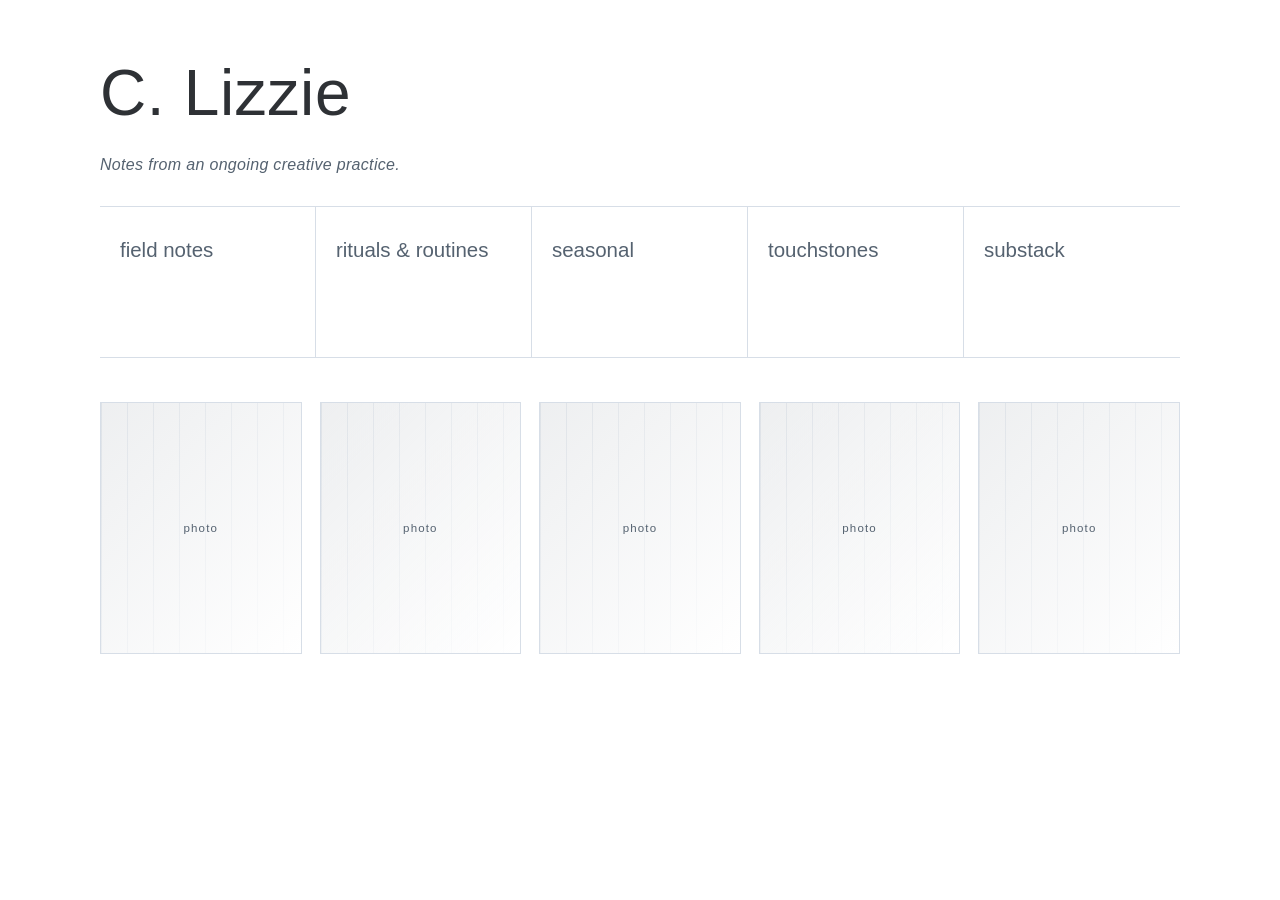
<file: index.html>
<!DOCTYPE html>
<html lang="en">
<head>
  <meta charset="UTF-8" />
  <meta name="viewport" content="width=device-width, initial-scale=1.0" />
  <title>C. Lizzie</title>
  <link rel="stylesheet" href="assets/css/style.css" />
</head>
<body>
  <main class="page">
    <header class="home-header">
      <h1 class="site-title">C. Lizzie</h1>
      <p class="tagline">Notes from an ongoing creative practice.</p>
    </header>

    <section class="sections" aria-label="site sections">
      <a class="section-link" href="field-notes/">
        <h2>field notes</h2>
      </a>
      <a class="section-link" href="rituals-routines/">
        <h2>rituals &amp; routines</h2>
      </a>
      <a class="section-link" href="seasonal/">
        <h2>seasonal</h2>
      </a>
      <a class="section-link" href="touchstones/">
        <h2>touchstones</h2>
      </a>
     <a class="section-link" href="https://clizzieshine.substack.com" target="_blank" rel="noopener">
  <h2>substack</h2>
</a>  
    </section>

    <section class="photo-row" aria-label="image row">
      <div class="photo-placeholder">photo</div>
      <div class="photo-placeholder">photo</div>
      <div class="photo-placeholder">photo</div>
      <div class="photo-placeholder">photo</div>
      <div class="photo-placeholder">photo</div>
    </section>
  </main>
</body>
</html>
</file>
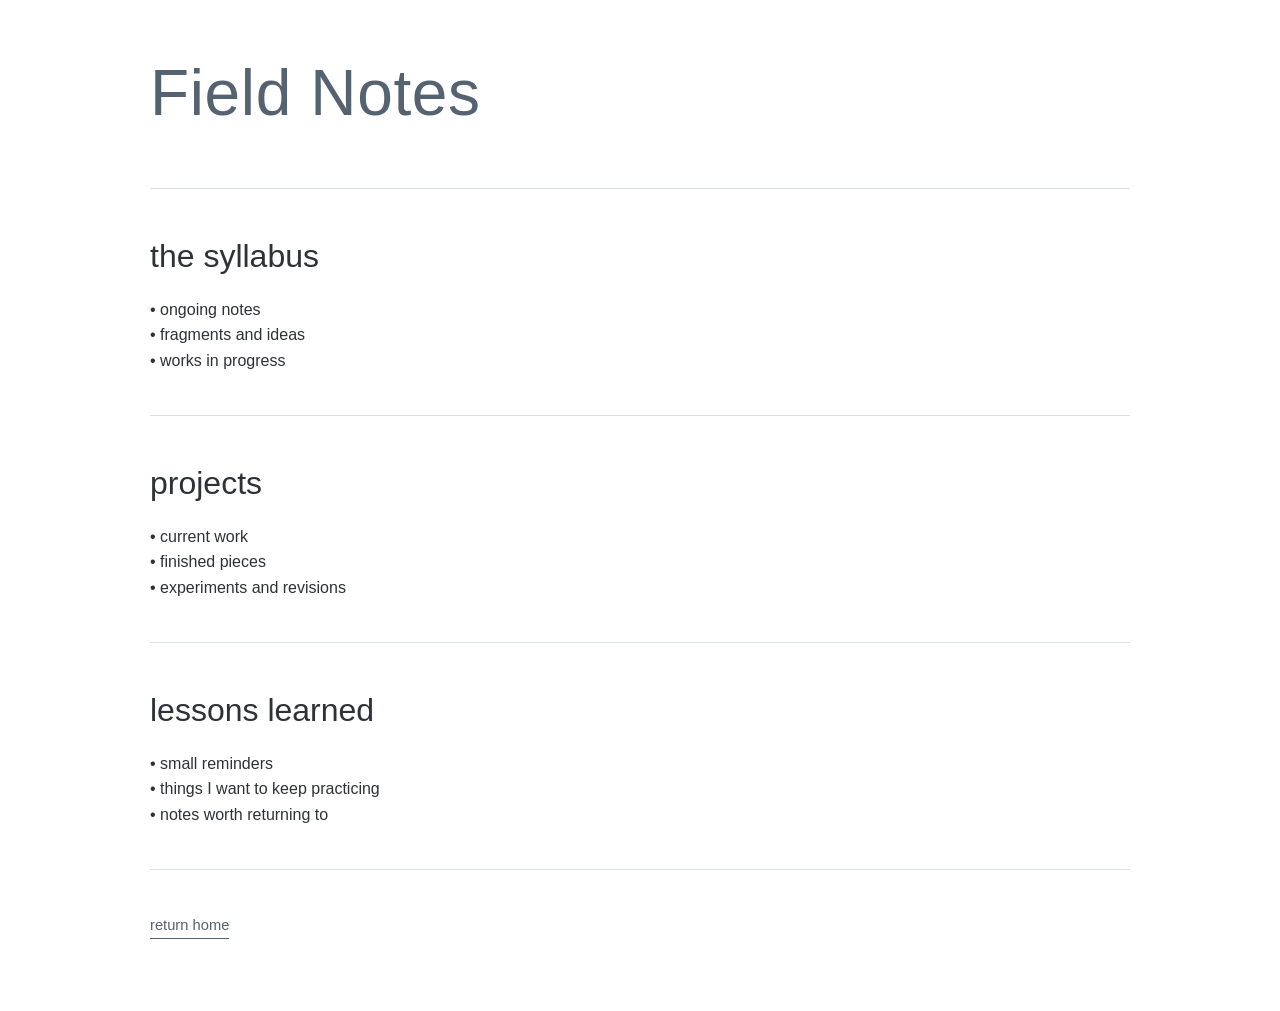
<file: field-notes/index.html>
<!DOCTYPE html>
<html lang="en">
<head>
  <meta charset="UTF-8" />
  <meta name="viewport" content="width=device-width, initial-scale=1.0" />
  <title>Field Notes | C. Lizzie</title>
  <link rel="stylesheet" href="../assets/css/style.css" />
</head>
<body>
  <main class="page interior-page">
    <section class="page-title">
      <h1>Field Notes</h1>
    </section>

    <section class="notes-list" aria-label="field notes sections">
      <article class="note-item">
        <div class="note-label">the syllabus</div>
        <div class="note-content">
          <p>
            • ongoing notes<br>
            • fragments and ideas<br>
            • works in progress
          </p>
        </div>
      </article>

      <article class="note-item">
        <div class="note-label">projects</div>
        <div class="note-content">
          <p>
            • current work<br>
            • finished pieces<br>
            • experiments and revisions
          </p>
        </div>
      </article>

      <article class="note-item">
        <div class="note-label">lessons learned</div>
        <div class="note-content">
          <p>
            • small reminders<br>
            • things I want to keep practicing<br>
            • notes worth returning to
          </p>
        </div>
      </article>
    </section>

    <a class="home-link" href="../">return home</a>
  </main>
</body>
</html>
</file>
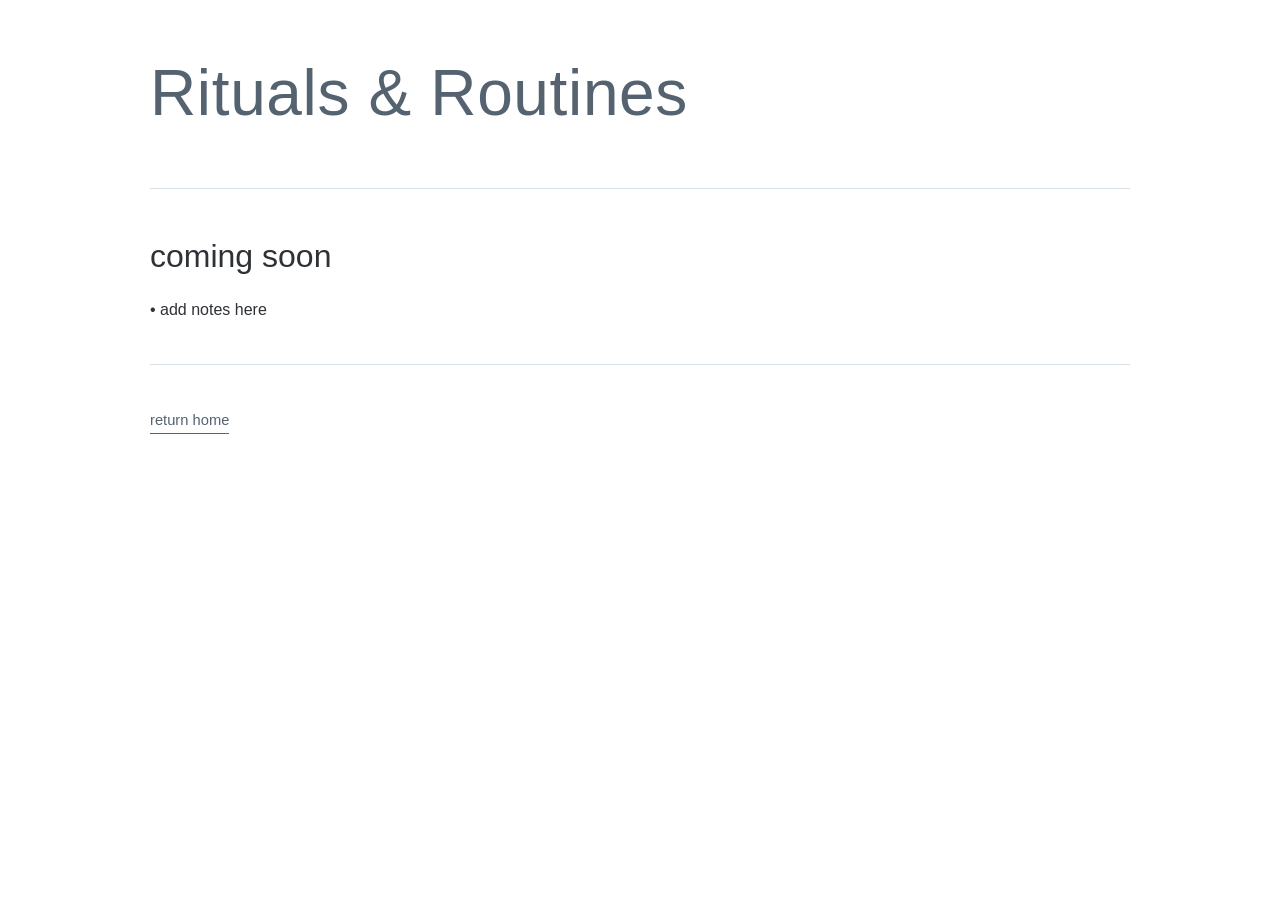
<file: rituals-routines/index.html>
<!DOCTYPE html>
<html lang="en">
<head>
  <meta charset="UTF-8" />
  <meta name="viewport" content="width=device-width, initial-scale=1.0" />
  <title>Rituals & Routines | C. Lizzie</title>
  <link rel="stylesheet" href="../assets/css/style.css" />
</head>
<body>
  <main class="page interior-page">
    <section class="page-title">
      <h1>Rituals &amp; Routines</h1>
    </section>

    <section class="notes-list" aria-label="rituals and routines sections">
      <article class="note-item">
        <div class="note-label">coming soon</div>
        <div class="note-content">
          <p>• add notes here</p>
        </div>
      </article>
    </section>

    <a class="home-link" href="../">return home</a>
  </main>
</body>
</html>
</file>
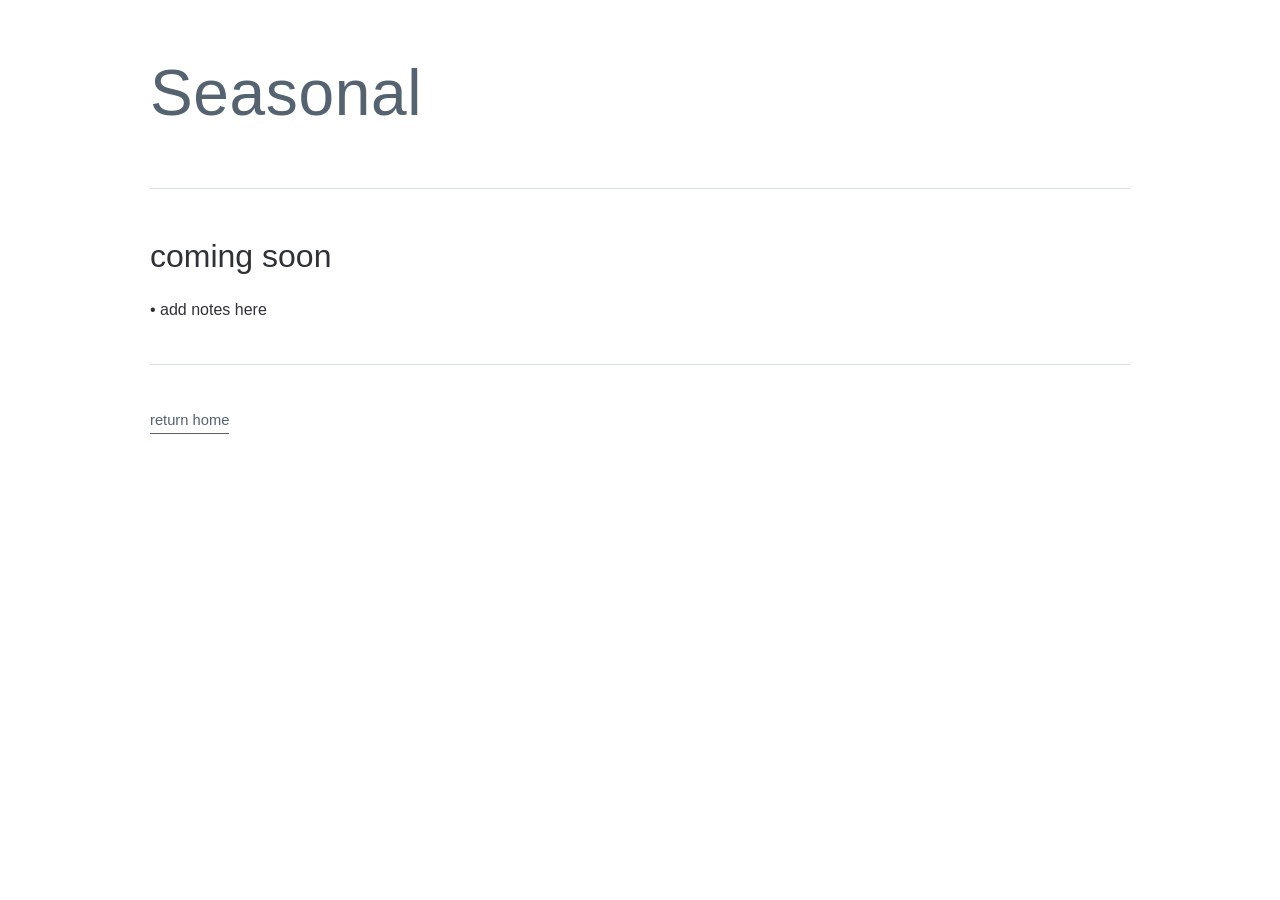
<file: seasonal/index.html>
<!DOCTYPE html>
<html lang="en">
<head>
  <meta charset="UTF-8" />
  <meta name="viewport" content="width=device-width, initial-scale=1.0" />
  <title>Seasonal | C. Lizzie</title>
  <link rel="stylesheet" href="../assets/css/style.css" />
</head>
<body>
  <main class="page interior-page">
    <section class="page-title">
      <h1>Seasonal</h1>
    </section>

    <section class="notes-list" aria-label="seasonal sections">
      <article class="note-item">
        <div class="note-label">coming soon</div>
        <div class="note-content">
          <p>• add notes here</p>
        </div>
      </article>
    </section>

    <a class="home-link" href="../">return home</a>
  </main>
</body>
</html>
</file>
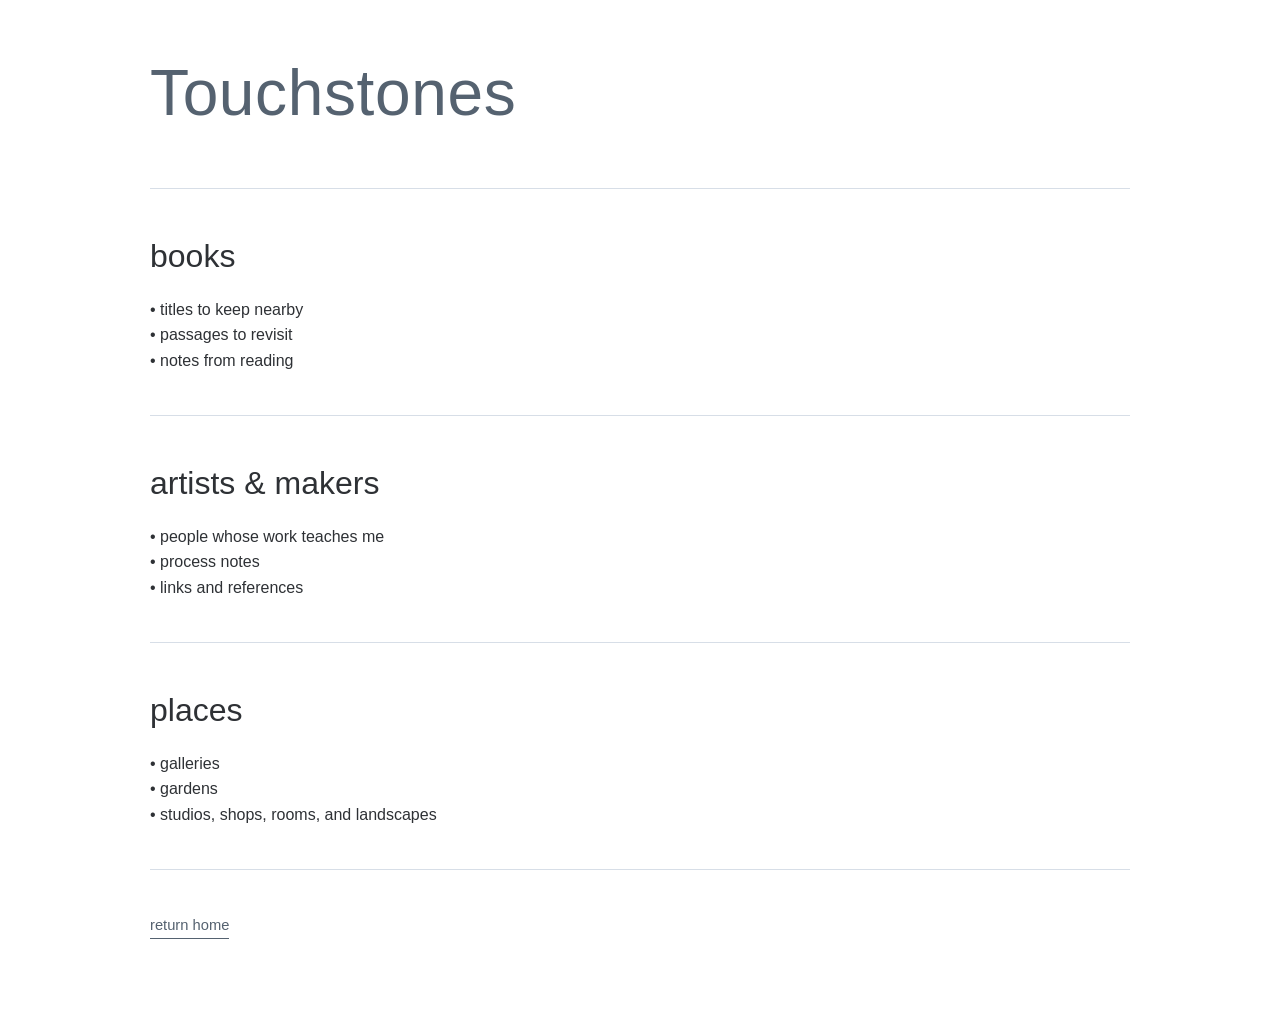
<file: touchstones/index.html>
<!DOCTYPE html>
<html lang="en">
<head>
  <meta charset="UTF-8" />
  <meta name="viewport" content="width=device-width, initial-scale=1.0" />
  <title>Touchstones | C. Lizzie</title>
  <link rel="stylesheet" href="../assets/css/style.css" />
</head>
<body>
  <main class="page interior-page">
    <section class="page-title">
      <h1>Touchstones</h1>
    </section>

    <section class="notes-list" aria-label="touchstones sections">
      <article class="note-item">
        <div class="note-label">books</div>
        <div class="note-content">
          <p>
            • titles to keep nearby<br>
            • passages to revisit<br>
            • notes from reading
          </p>
        </div>
      </article>

      <article class="note-item">
        <div class="note-label">artists &amp; makers</div>
        <div class="note-content">
          <p>
            • people whose work teaches me<br>
            • process notes<br>
            • links and references
          </p>
        </div>
      </article>

      <article class="note-item">
        <div class="note-label">places</div>
        <div class="note-content">
          <p>
            • galleries<br>
            • gardens<br>
            • studios, shops, rooms, and landscapes
          </p>
        </div>
      </article>
    </section>

    <a class="home-link" href="../">return home</a>
  </main>
</body>
</html>
</file>
<file: assets/css/style.css>
:root {
  --white: #ffffff;
  --ink: #2e3135;
  --slate: #556270;
  --rule: #d7dee7;
  --soft: #f7f9fb;
}

* {
  box-sizing: border-box;
}

body {
  margin: 0;
  background: var(--white);
  color: var(--ink);
  font-family: "Helvetica Neue", Helvetica, Arial, sans-serif;
  line-height: 1.6;
}

.page {
  width: min(1080px, calc(100% - 48px));
  margin: 0 auto;
  padding: 42px 0 72px;
}

.home-header {
  padding-bottom: 28px;
  border-bottom: 1px solid var(--rule);
}

.site-title {
  font-size: clamp(2.2rem, 5vw, 4rem);
  font-weight: 450;
  letter-spacing: 0.01em;
  margin: 0 0 8px;
}

.tagline {
  margin: 0;
  color: var(--slate);
  font-size: 1rem;
  font-style: italic;
  letter-spacing: 0.02em;
}

.sections {
  display: grid;
  grid-template-columns: repeat(5, 1fr);
  gap: 0;
  border-bottom: 1px solid var(--rule);
}

.section-link {
  min-height: 150px;
  padding: 32px 20px;
  border-right: 1px solid var(--rule);
  text-decoration: none;
  color: var(--slate);
  transition: background 180ms ease;
}

.section-link:last-child {
  border-right: 0;
}

.section-link:hover {
  background: var(--soft);
}

.section-link h2 {
  font-size: clamp(1.05rem, 1.6vw, 1.28rem);
  font-weight: 450;
  line-height: 1.1;
  margin: 0;
  color: var(--slate);
  text-transform: lowercase;
}

.photo-row {
  display: grid;
  grid-template-columns: repeat(5, 1fr);
  gap: 18px;
  padding-top: 44px;
}

.photo-placeholder {
  aspect-ratio: 4 / 5;
  border: 1px solid var(--rule);
  background:
    linear-gradient(135deg, rgba(85,98,112,0.10), rgba(255,255,255,0.9)),
    repeating-linear-gradient(90deg, rgba(215,222,231,0.45) 0, rgba(215,222,231,0.45) 1px, transparent 1px, transparent 26px);
  display: flex;
  align-items: center;
  justify-content: center;
  color: var(--slate);
  font-size: 0.72rem;
  letter-spacing: 0.1em;
  text-transform: lowercase;
}

.interior-page {
  width: min(980px, calc(100% - 48px));
}

.page-title {
  padding: 0 0 44px;
  border-bottom: 1px solid var(--rule);
}

.page-title h1 {
  margin: 0;
  color: var(--slate);
  font-size: clamp(2.4rem, 5vw, 4.4rem);
  font-weight: 450;
  letter-spacing: 0.01em;
}

.notes-list {
  border-bottom: 1px solid var(--rule);
}

.note-item {
  display: block;
  padding: 42px 0;
  border-bottom: 1px solid var(--rule);
}

.note-item:last-child {
  border-bottom: 0;
}

.note-label {
  color: var(--ink);
  font-size: clamp(1.35rem, 2.5vw, 2rem);
  font-weight: 450;
  margin-bottom: 14px;
  text-transform: lowercase;
}

.note-content p {
  max-width: 680px;
  margin: 0;
  font-size: 1rem;
}

.home-link {
  display: inline-block;
  margin-top: 44px;
  color: var(--slate);
  text-decoration: none;
  border-bottom: 1px solid var(--slate);
  font-size: 0.92rem;
  text-transform: lowercase;
}

@media (max-width: 860px) {
  .sections {
    grid-template-columns: 1fr;
  }

  .section-link {
    min-height: 90px;
    border-right: 0;
    border-bottom: 1px solid var(--rule);
  }

  .section-link:last-child {
    border-bottom: 0;
  }

  .photo-row {
    grid-template-columns: 1fr 1fr;
  }
}

@media (max-width: 540px) {
  .page,
  .interior-page {
    width: min(100% - 32px, 1080px);
    padding-top: 30px;
  }

  .photo-row {
    grid-template-columns: 1fr;
  }

  .page-title {
    padding-bottom: 34px;
  }
}
</file>
